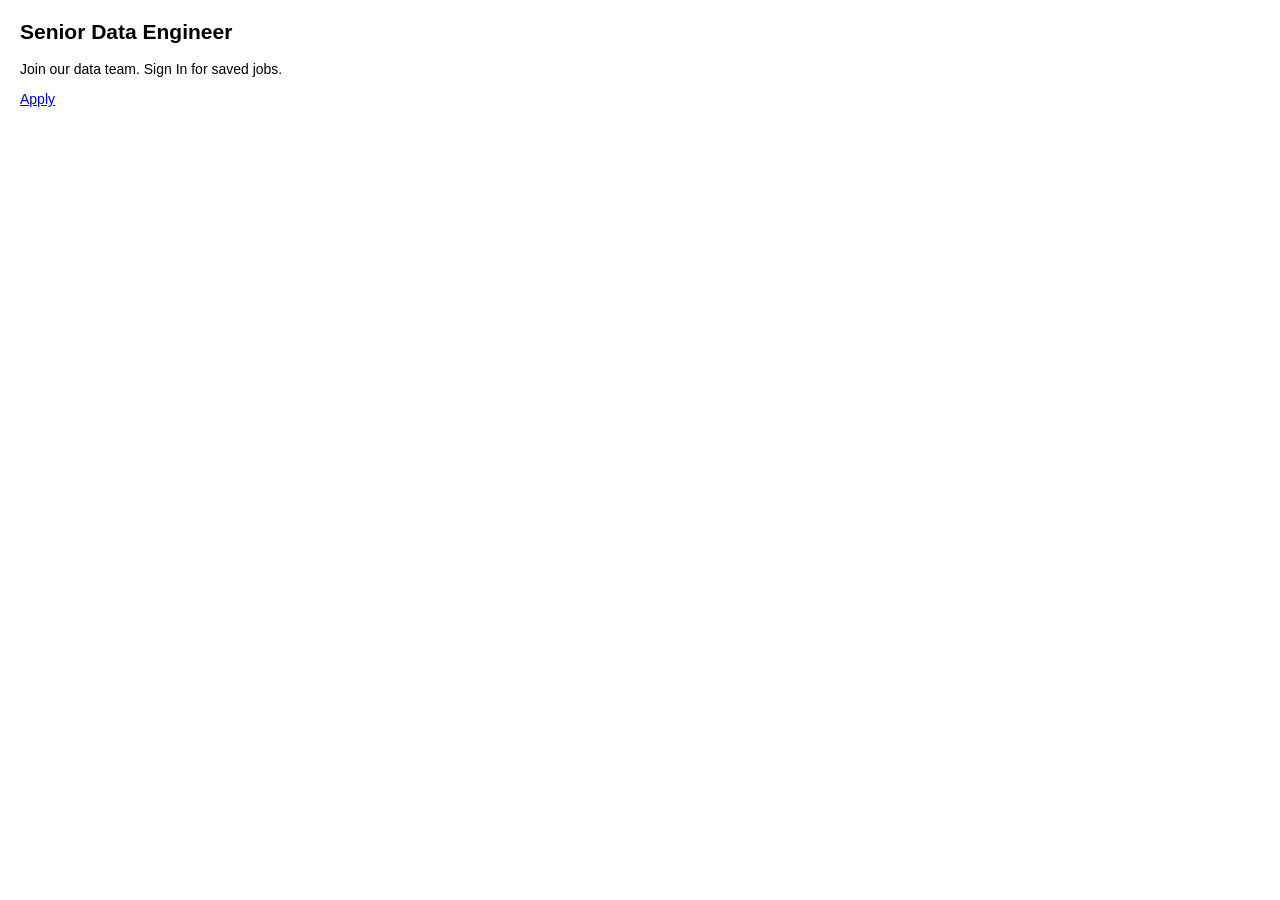
<file: tests/fixtures/workday_mock.html>
<!doctype html>
<html><head><meta charset="utf-8"><title>Careers - Workday (test copy)</title>
<style>
 body{font:14px sans-serif;margin:20px} .fld{margin:8px 0} [role=listbox]{border:1px solid #888;background:#fff;position:absolute}
 [role=option]{padding:4px 8px;cursor:pointer} [role=option]:hover{background:#def}
</style></head>
<body>
<div id="app"></div>
<script>
/* A small imitation of a Workday application, for tests only: the same
   data-automation-id markers, button drop-downs that open a listbox, a page
   per step, required-field errors, and a Review page. */
const P = new URLSearchParams(location.search);
const TERMS = P.get("terms") !== "0";
const S = {step: -1, data: {}, submitted: false};
const STEPS = [
  {title: "My Information", fields: [
    {t: "text", id: "legalNameSection_firstName", label: "Given Name(s)", req: true},
    {t: "text", id: "legalNameSection_lastName", label: "Family Name", req: true},
    {t: "text", id: "email", label: "Email Address", req: true},
  ].concat(P.get("sneaky") === "1" ? [{t: "text", id: "preferredName", label: "Preferred Name", req: true, quiet: true}] : []).concat([
    {t: "dd", id: "phone-device-type", label: "Phone Device Type", req: true, opts: ["Landline", "Mobile", "Fax"]},
    {t: "text", id: "phone-number", label: "Phone Number", req: true},
    {t: "dd", id: "countryDropdown", label: "Country", req: true, opts: ["Kenya", "Nigeria", "South Africa", "United Kingdom"]},
    {t: "dd", id: "sourceDropdown", label: "How Did You Hear About Us?", req: true, opts: ["Referral", "Job Board", "Career Fair"]},
  ])},
  {title: "My Experience", fields: [
    {t: "file", id: "file-upload-input-ref", label: "Resume/CV", req: true},
    {t: "text", id: "linkedinQuestion", label: "LinkedIn", req: false},
  ]},
  {title: "Application Questions", fields: [
    {t: "radio", id: "auth", label: "Are you legally authorised to work in South Africa?", req: true, opts: ["Yes", "No"]},
    {t: "text", id: "notice", label: "What is your notice period?", req: true},
    {t: "dd", id: "relocate", label: "Are you willing to relocate?", req: true, opts: ["Yes", "No"]},
  ]},
  {title: "Voluntary Disclosures", fields: [
    {t: "dd", id: "gender", label: "Gender", req: false, opts: ["Female", "Male", "Prefer not to say"]},
  ].concat(TERMS ? [{t: "check", id: "agreementCheckbox", label: "I agree to the terms and conditions", req: true}] : [])},
  {title: "Review", fields: []},
];
const h = (tag, attrs, ...kids) => { const e = document.createElement(tag);
  Object.entries(attrs || {}).forEach(([k, v]) => e.setAttribute(k, v)); kids.forEach(k => e.append(k)); return e; };
function render() {
  const app = document.getElementById("app"); app.innerHTML = "";
  if (S.submitted) { app.append(h("h2", {}, "Application submitted")); return; }
  if (S.step < 0) {
    app.append(h("h2", {}, "Senior Data Engineer"), h("p", {}, "Join our data team. Sign In for saved jobs."));
    const a = h("a", {"data-automation-id": "adventureButton", href: "#"}, "Apply");
    a.onclick = (e) => { e.preventDefault(); app.innerHTML = "";
      const m = h("a", {"data-automation-id": "applyManually", href: "#"}, "Apply Manually");
      m.onclick = (e2) => { e2.preventDefault(); S.step = 0; render(); };
      app.append(h("h2", {}, "Start Your Application"), m); };
    app.append(a); return;
  }
  const st = STEPS[S.step];
  app.append(h("div", {"data-automation-id": "progressBarActiveStep"}, st.title), h("h2", {}, st.title));
  st.fields.forEach(f => {
    const box = h("div", {"data-automation-id": "formField-" + f.id, class: "fld"});
    if (f.t === "text" || f.t === "file") {
      const inp = h("input", {id: f.id, "data-automation-id": f.id, type: f.t === "file" ? "file" : "text"});
      if (f.req && !f.quiet) inp.setAttribute("aria-required", "true");   // quiet: required, but not marked
      if (S.data[f.id]) inp.value = S.data[f.id];
      inp.onchange = () => { S.data[f.id] = f.t === "file" ? (inp.files[0] || {}).name : inp.value; };
      box.append(h("label", {for: f.id}, f.label + (f.req ? " *" : "")), inp);
    } else if (f.t === "dd") {
      const lab = h("label", {id: f.id + "-label"}, f.label + (f.req ? " *" : ""));
      const btn = h("button", {type: "button", "aria-haspopup": "listbox", "aria-labelledby": f.id + "-label",
                               "data-automation-id": f.id}, S.data[f.id] || "Select One");
      if (f.req) btn.setAttribute("aria-required", "true");
      btn.onclick = () => {
        document.querySelectorAll("[role=listbox]").forEach(x => x.remove());
        const lb = h("div", {role: "listbox"});
        f.opts.forEach(o => { const op = h("div", {role: "option"}, o);
          op.onclick = () => { S.data[f.id] = o; btn.textContent = o; lb.remove(); }; lb.append(op); });
        box.append(lb);
      };
      box.append(lab, btn);
    } else if (f.t === "radio") {
      const fs = h("fieldset", {id: f.id}); if (f.req) fs.setAttribute("aria-required", "true");
      fs.append(h("legend", {}, f.label));
      f.opts.forEach((o, i) => { const r = h("input", {type: "radio", name: f.id, id: f.id + i});
        r.onchange = () => { S.data[f.id] = o; }; fs.append(r, h("label", {for: f.id + i}, o)); });
      box.append(fs);
    } else if (f.t === "check") {
      const c = h("input", {type: "checkbox", id: f.id}); if (f.req) c.required = true;
      c.onchange = () => { S.data[f.id] = c.checked ? "on" : ""; };
      box.append(c, h("label", {for: f.id}, f.label));
    }
    app.append(box);
  });
  if (st.title === "Review") {
    const pre = h("pre", {id: "review"}, JSON.stringify(S.data, null, 1));
    const sub = h("button", {"data-automation-id": "pageFooterNextButton"}, "Submit");
    sub.onclick = () => { window.__submitted = S.data; S.submitted = true; render(); };
    app.append(pre, sub); return;
  }
  const next = h("button", {"data-automation-id": "pageFooterNextButton"}, "Save and Continue");
  next.onclick = () => {
    const miss = st.fields.filter(f => f.req && !S.data[f.id]);
    document.querySelectorAll('[data-automation-id="errorMessage"]').forEach(x => x.remove());
    if (miss.length) { miss.forEach(f => app.append(h("div", {"data-automation-id": "errorMessage"},
                                                     `Error: ${f.label} is required`))); return; }
    S.step++; render(); window.scrollTo(0, 0);
  };
  app.append(next);
}
render();
</script>
</body></html>
</file>
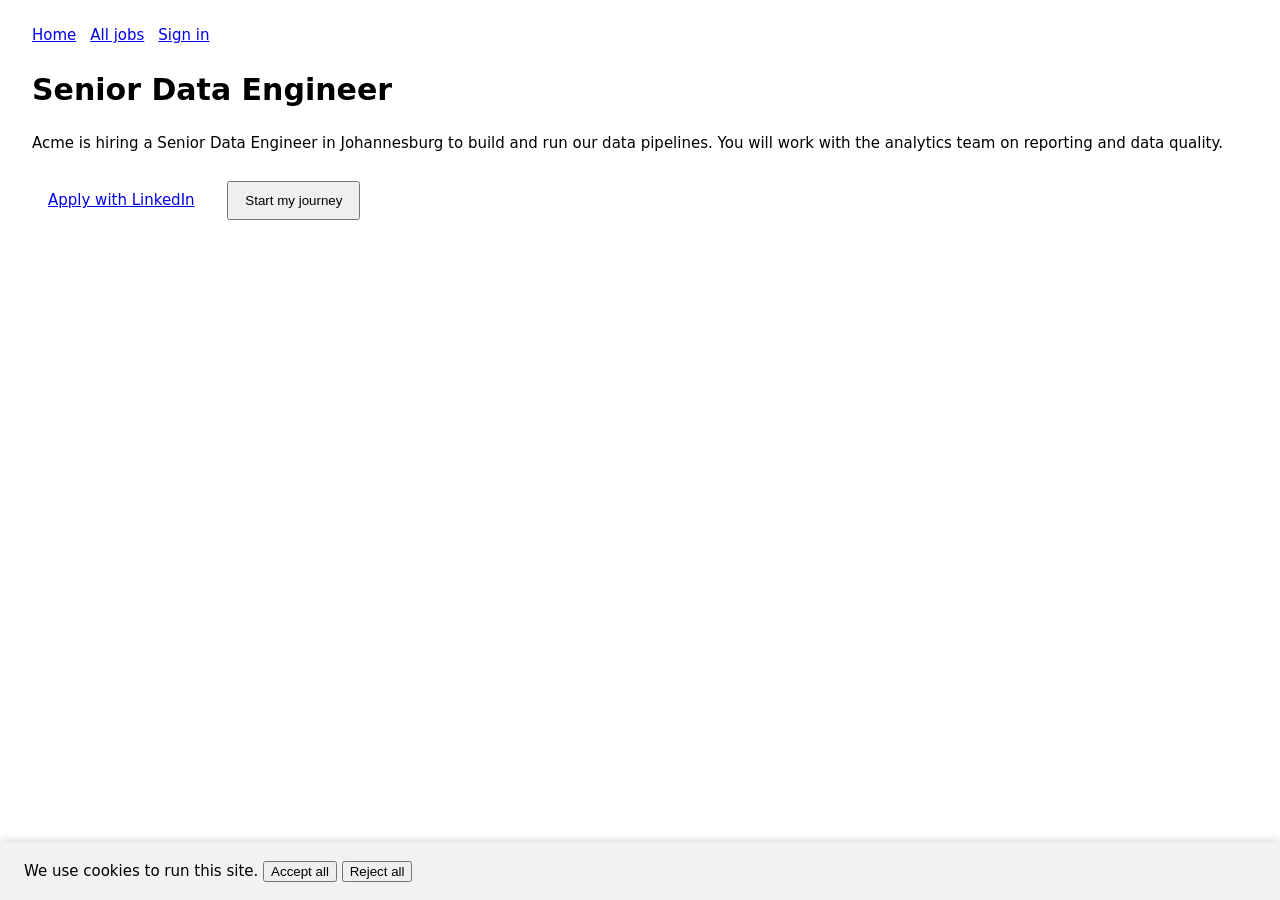
<file: tests/fixtures/nav/advert.html>
<!doctype html>
<html lang="en">
<head>
<meta charset="utf-8">
<title>Senior Data Engineer · Acme</title>
<style>
  body { font: 15px/1.5 system-ui, sans-serif; margin: 0; padding: 24px 32px 120px; }
  nav a { margin-right: 14px; }
  #cookie-banner { position: fixed; left: 0; right: 0; bottom: 0; background: #f2f2f2;
    padding: 18px 24px; box-shadow: 0 -2px 8px rgba(0,0,0,.15); z-index: 50; }
  .cta { display: inline-block; margin: 10px 12px 0 0; padding: 10px 16px; }
</style>
</head>
<body>
<!-- A job advert that doesn't use the usual words: its way to the form is
     "Start my journey", which opens the application in a new tab. A cookie
     banner sits over the page; "Apply with LinkedIn" and "Sign in" are
     never to be pressed. Used by tools/check_navigator.py. -->
<div id="cookie-banner" class="cookie-consent" role="dialog" aria-label="Cookies">
  We use cookies to run this site.
  <button type="button" id="acceptCookies">Accept all</button>
  <button type="button" id="rejectCookies">Reject all</button>
</div>
<nav><a href="/">Home</a><a href="/jobs">All jobs</a><a href="#" id="signin">Sign in</a></nav>
<main>
  <h1>Senior Data Engineer</h1>
  <p>Acme is hiring a Senior Data Engineer in Johannesburg to build and run our
     data pipelines. You will work with the analytics team on reporting and
     data quality.</p>
  <a class="cta" href="#" id="liApply">Apply with LinkedIn</a>
  <button class="cta" type="button" id="start">Start my journey</button>
</main>
<script>
  const log = (e) => fetch("/log?e=" + encodeURIComponent(e)).catch(() => {});
  document.getElementById("acceptCookies").onclick = () => { log("cookies-accepted"); document.getElementById("cookie-banner").remove(); };
  document.getElementById("rejectCookies").onclick = () => { log("cookies-rejected"); document.getElementById("cookie-banner").remove(); };
  document.getElementById("liApply").onclick = (ev) => { ev.preventDefault(); log("linkedin"); };
  document.getElementById("signin").onclick = (ev) => { ev.preventDefault(); log("signin"); };
  document.getElementById("start").onclick = () => {
    log("start");
    window.open("apply.html" + location.search, "_blank");     // the form's address goes along
  };
</script>
</body>
</html>
</file>
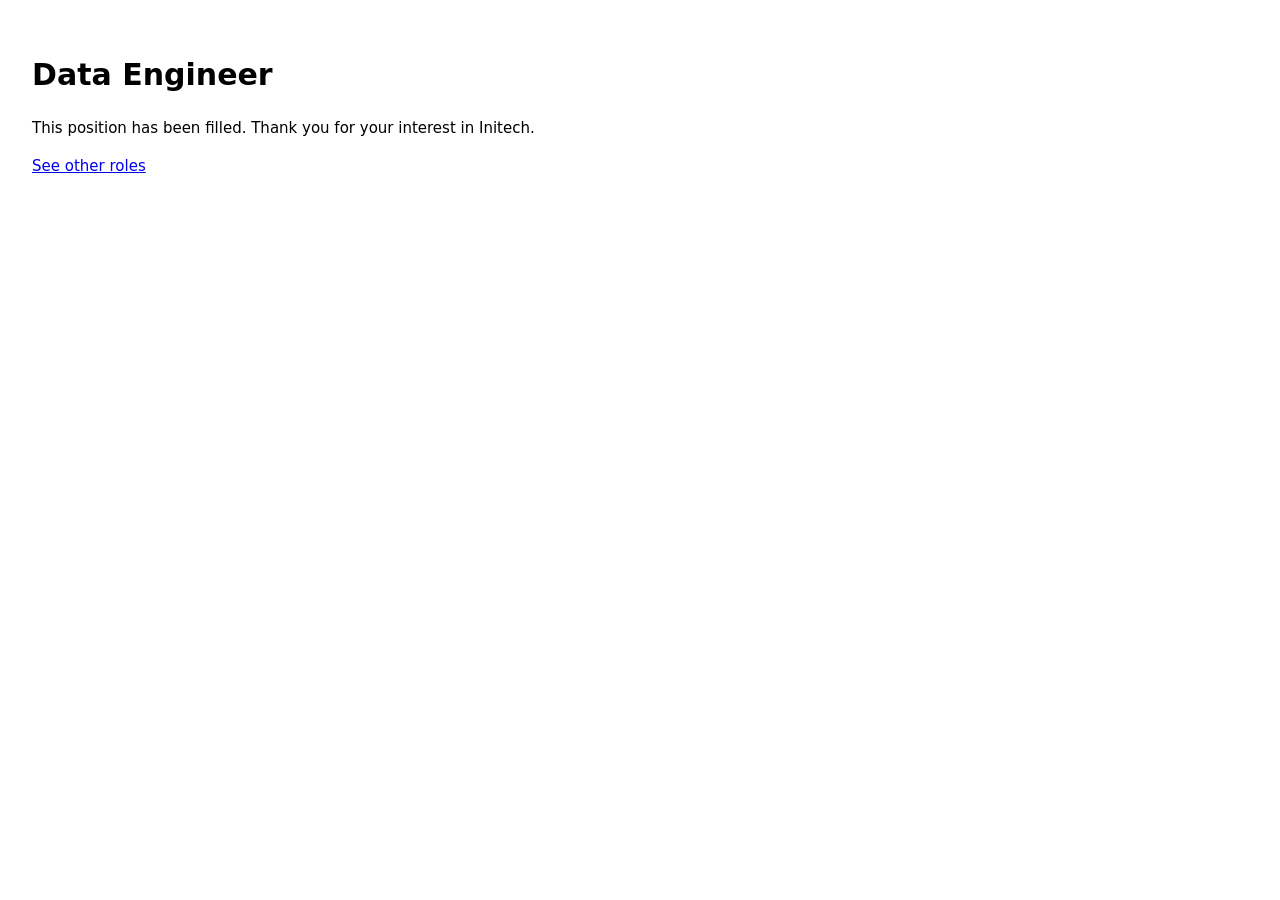
<file: tests/fixtures/nav/closed.html>
<!doctype html>
<html lang="en">
<head><meta charset="utf-8"><title>Data Engineer · Initech</title></head>
<body style="font: 15px/1.5 system-ui, sans-serif; padding: 24px">
<!-- An advert for a role that has gone. Used by tools/check_navigator.py. -->
<h1>Data Engineer</h1>
<p>This position has been filled. Thank you for your interest in Initech.</p>
<a href="/jobs">See other roles</a>
</body>
</html>
</file>
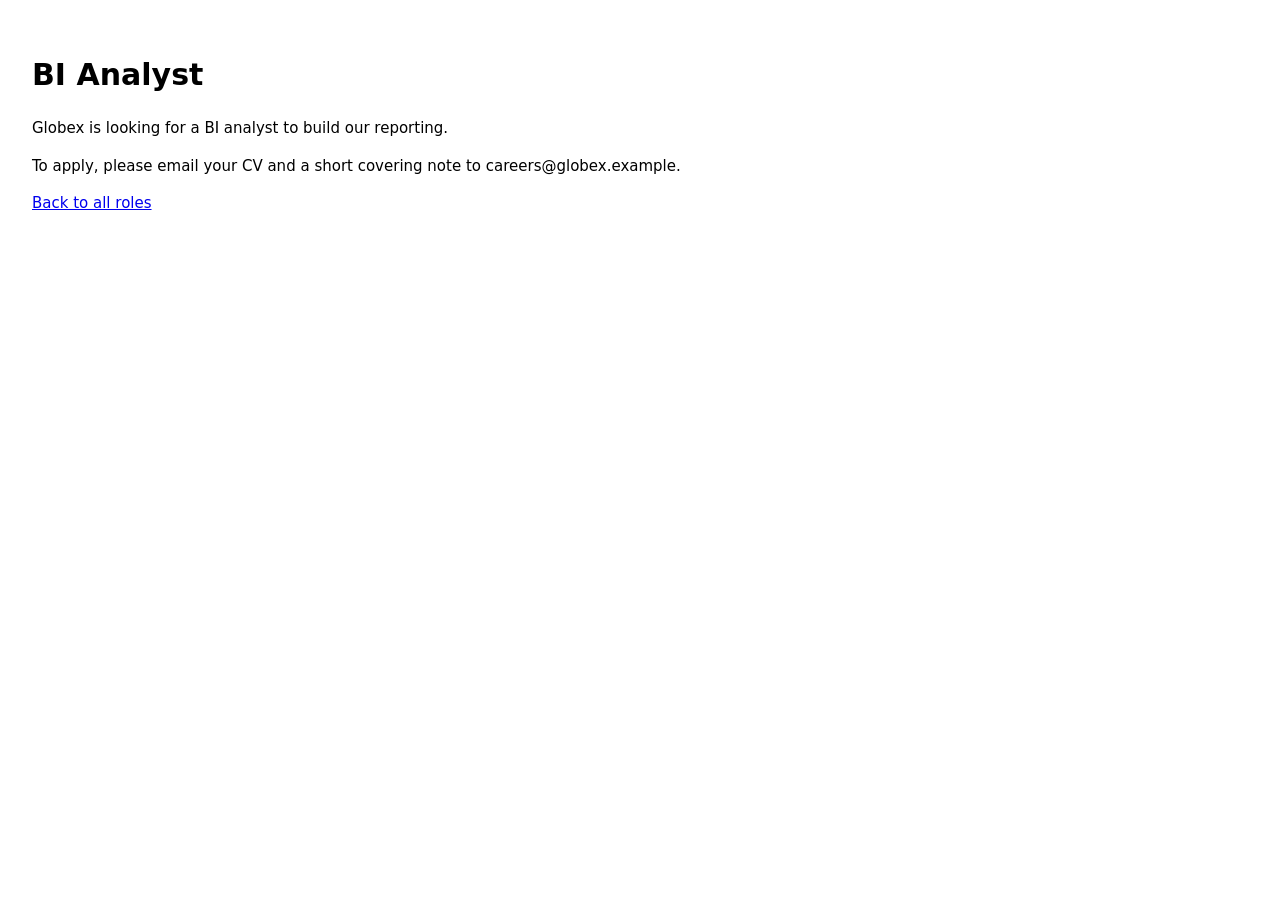
<file: tests/fixtures/nav/email.html>
<!doctype html>
<html lang="en">
<head><meta charset="utf-8"><title>BI Analyst · Globex</title></head>
<body style="font: 15px/1.5 system-ui, sans-serif; padding: 24px">
<!-- An advert with no form: it asks for an email. Used by
     tools/check_navigator.py. -->
<h1>BI Analyst</h1>
<p>Globex is looking for a BI analyst to build our reporting.</p>
<p>To apply, please email your CV and a short covering note to careers@globex.example.</p>
<a href="/jobs">Back to all roles</a>
</body>
</html>
</file>
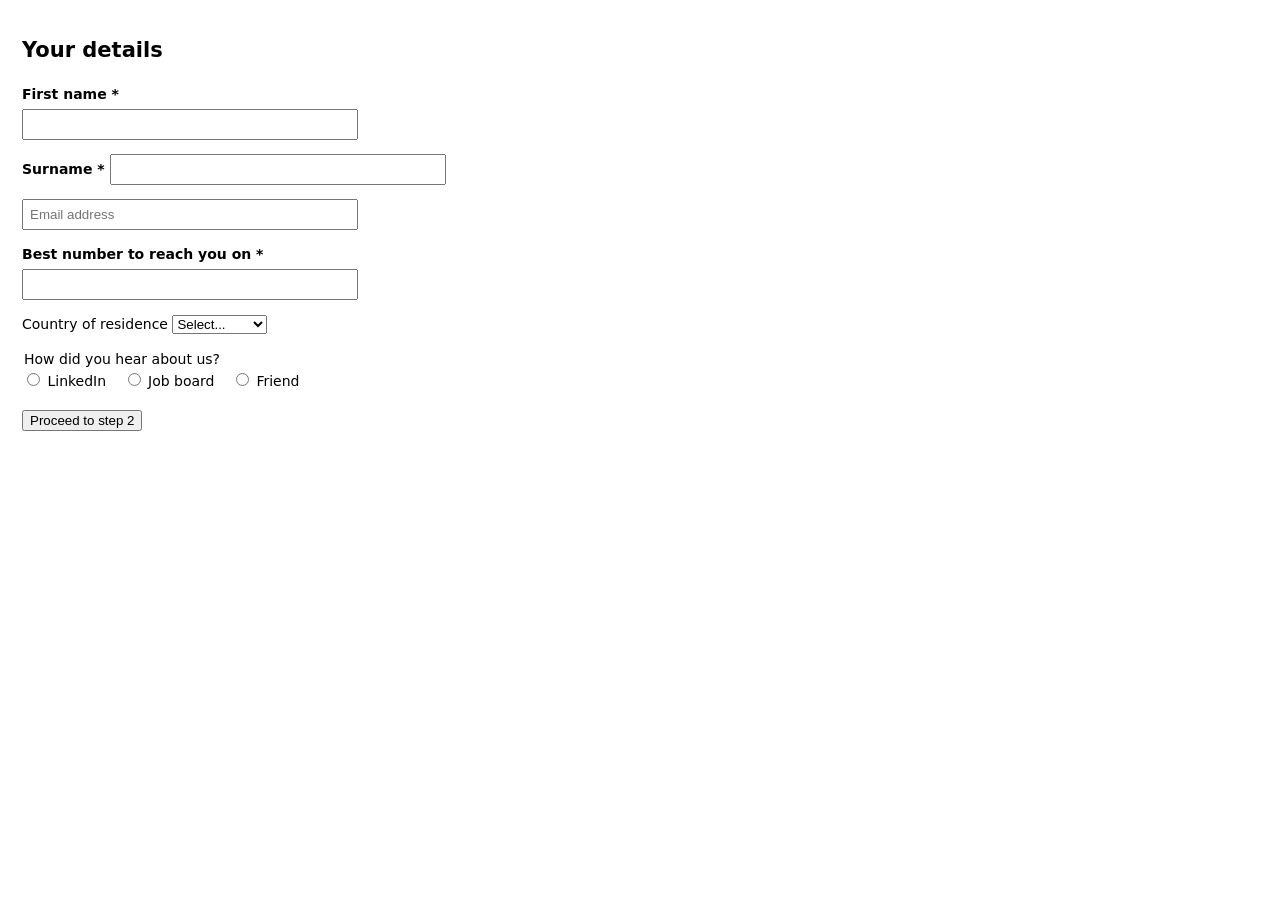
<file: tests/fixtures/nav/form.html>
<!doctype html>
<html lang="en">
<head>
<meta charset="utf-8">
<title>Application</title>
<style>
  body { font: 14px/1.5 system-ui, sans-serif; margin: 0; padding: 18px 22px; }
  .q { margin: 0 0 14px; }
  .q > span, label { display: block; font-weight: 600; margin-bottom: 4px; }
  fieldset { border: 0; padding: 0; margin: 0 0 14px; }
  fieldset label { display: inline-block; font-weight: 400; margin-right: 12px; }
  input[type=text], input[type=email], input:not([type]), textarea, select { width: 320px; padding: 6px; }
  .err { color: #b00020; margin: 4px 0 0; }
  .upload { display: inline-block; padding: 8px 12px; border: 1px dashed #888; cursor: pointer; font-weight: 600; }
  .combo { position: relative; width: 340px; }
  .combo ul { list-style: none; margin: 0; padding: 0; border: 1px solid #aaa; background: #fff;
    position: absolute; left: 0; right: 0; z-index: 5; }
  .combo li { padding: 6px 8px; cursor: pointer; }
  .combo li:hover { background: #eef; }
  .ticks label { display: block; font-weight: 400; }
</style>
</head>
<body>
<!-- A two-step application form, in an iframe on another origin. Built the
     awkward ways real forms are: a label above a box with no "for", a box
     with only a placeholder, a drop-down inside a web component, a custom
     list (role=combobox), a hidden file input behind a styled label, its own
     validation instead of the browser's (novalidate), and step two revealed
     in the same document. Events are reported to the test server at /log.
     Used by tools/check_navigator.py. -->
<form id="f" novalidate>
  <section id="step1">
    <h2>Your details</h2>
    <div class="q"><label for="fn">First name *</label><input id="fn" name="first" required></div>
    <div class="q"><label>Surname * <input name="surname" required></label></div>
    <div class="q"><input type="email" name="mail" placeholder="Email address" aria-required="true"></div>
    <div class="q"><span>Best number to reach you on *</span><input id="cell" name="contact_digits" required>
      <p class="err" id="cellErr" role="alert" hidden></p></div>
    <div class="q"><jo-field label="Country of residence"></jo-field></div>
    <fieldset><legend>How did you hear about us?</legend>
      <label><input type="radio" name="heard" value="linkedin"> LinkedIn</label>
      <label><input type="radio" name="heard" value="board"> Job board</label>
      <label><input type="radio" name="heard" value="friend"> Friend</label>
    </fieldset>
    <button type="submit" id="next1">Proceed to step 2</button>
  </section>
  <section id="step2" hidden>
    <h2>A bit more</h2>
    <div class="q"><label for="cv" class="upload">Attach your CV *</label>
      <input type="file" id="cv" name="cv" required style="display:none"></div>
    <div class="q"><label for="why">Why do you want to join Acme? *</label><textarea id="why" required></textarea></div>
    <div class="q"><span>Current CTC *</span><input id="ctc" required></div>
    <div class="q combo"><label id="officeLbl">Preferred office *</label>
      <input id="office" role="combobox" aria-labelledby="officeLbl" aria-autocomplete="list"
             aria-required="true" autocomplete="off">
      <ul role="listbox" id="officeList" hidden>
        <li role="option">Johannesburg</li><li role="option">Cape Town</li><li role="option">Durban</li>
      </ul></div>
    <div class="q"><label for="gender">Gender</label>
      <select id="gender"><option>Select</option><option>Female</option><option>Male</option>
        <option>Prefer not to say</option></select></div>
    <div class="q ticks">
      <label><input type="checkbox" id="privacy"> I agree to the privacy policy</label>
      <label><input type="checkbox" id="alerts"> Send me job alerts</label>
    </div>
    <p class="err" id="step2Err" role="alert" hidden></p>
    <button type="submit" id="send">Submit application</button>
  </section>
</form>
<script>
  const log = (e) => fetch("/log?e=" + encodeURIComponent(e)).catch(() => {});
  customElements.define("jo-field", class extends HTMLElement {
    connectedCallback() {
      const root = this.attachShadow({mode: "open"});
      const lab = document.createElement("label");
      lab.textContent = this.getAttribute("label") + " ";
      const sel = document.createElement("select");
      sel.id = "country";
      ["Select...", "Kenya", "South Africa", "Zimbabwe"].forEach((t) => {
        const o = document.createElement("option"); o.textContent = t; sel.appendChild(o);
      });
      sel.addEventListener("change", () => { this.value = sel.value; });
      lab.appendChild(sel);
      root.appendChild(lab);
    }
  });
  const office = document.getElementById("office"), list = document.getElementById("officeList");
  const filter = () => {
    const t = office.value.toLowerCase();
    list.hidden = false;
    [...list.children].forEach((li) => { li.hidden = t && !li.textContent.toLowerCase().includes(t); });
  };
  office.addEventListener("focus", filter);
  office.addEventListener("input", filter);
  [...list.children].forEach((li) => li.addEventListener("click", () => {
    office.value = li.textContent; list.hidden = true; log("office:" + li.textContent);
  }));
  const val = (sel) => { const e = document.querySelector(sel); return e ? e.value.trim() : ""; };
  const step1 = document.getElementById("step1"), step2 = document.getElementById("step2");
  document.getElementById("f").addEventListener("submit", (ev) => {
    ev.preventDefault();
    if (!step1.hidden) {
      const err = document.getElementById("cellErr");
      if (!/^0\d{9}$/.test(val("#cell"))) {
        err.textContent = "Enter a 10-digit number starting with 0"; err.hidden = false;
        document.getElementById("cell").setAttribute("aria-invalid", "true");
        log("step1-rejected");
        return;
      }
      if (!val("#fn") || !val("input[name=surname]") || !val("input[name=mail]")) {
        err.textContent = "Please fill in every required box"; err.hidden = false; return;
      }
      err.hidden = true;
      const shadowSel = document.querySelector("jo-field").shadowRoot.querySelector("select");
      const heard = document.querySelector("input[name=heard]:checked");
      log("step1:" + [val("#fn"), val("input[name=surname]"), val("input[name=mail]"), val("#cell"),
                      shadowSel.value, heard ? heard.value : ""].join("|"));
      step1.hidden = true; step2.hidden = false;
      return;
    }
    const files = document.getElementById("cv").files;
    const missing = [!files.length && "CV", !val("#why") && "why", !val("#ctc") && "CTC", !val("#office") && "office"]
      .filter(Boolean);
    if (missing.length) {
      const e2 = document.getElementById("step2Err");
      e2.textContent = "Still needed: " + missing.join(", "); e2.hidden = false;
      return;
    }
    log("submitted:" + [files[0].name, val("#ctc"), val("#office"), val("#gender"),
                        document.getElementById("privacy").checked, document.getElementById("alerts").checked].join("|"));
    location.href = "thanks.html";
  });
  // what step two holds, for the check to read before anything is sent
  window.joState = () => ({
    step: step1.hidden ? 2 : 1,
    cv: (document.getElementById("cv").files[0] || {}).name || "",
    why: val("#why"), ctc: val("#ctc"), office: val("#office"), gender: val("#gender"),
    privacy: document.getElementById("privacy").checked, alerts: document.getElementById("alerts").checked,
  });
</script>
</body>
</html>
</file>
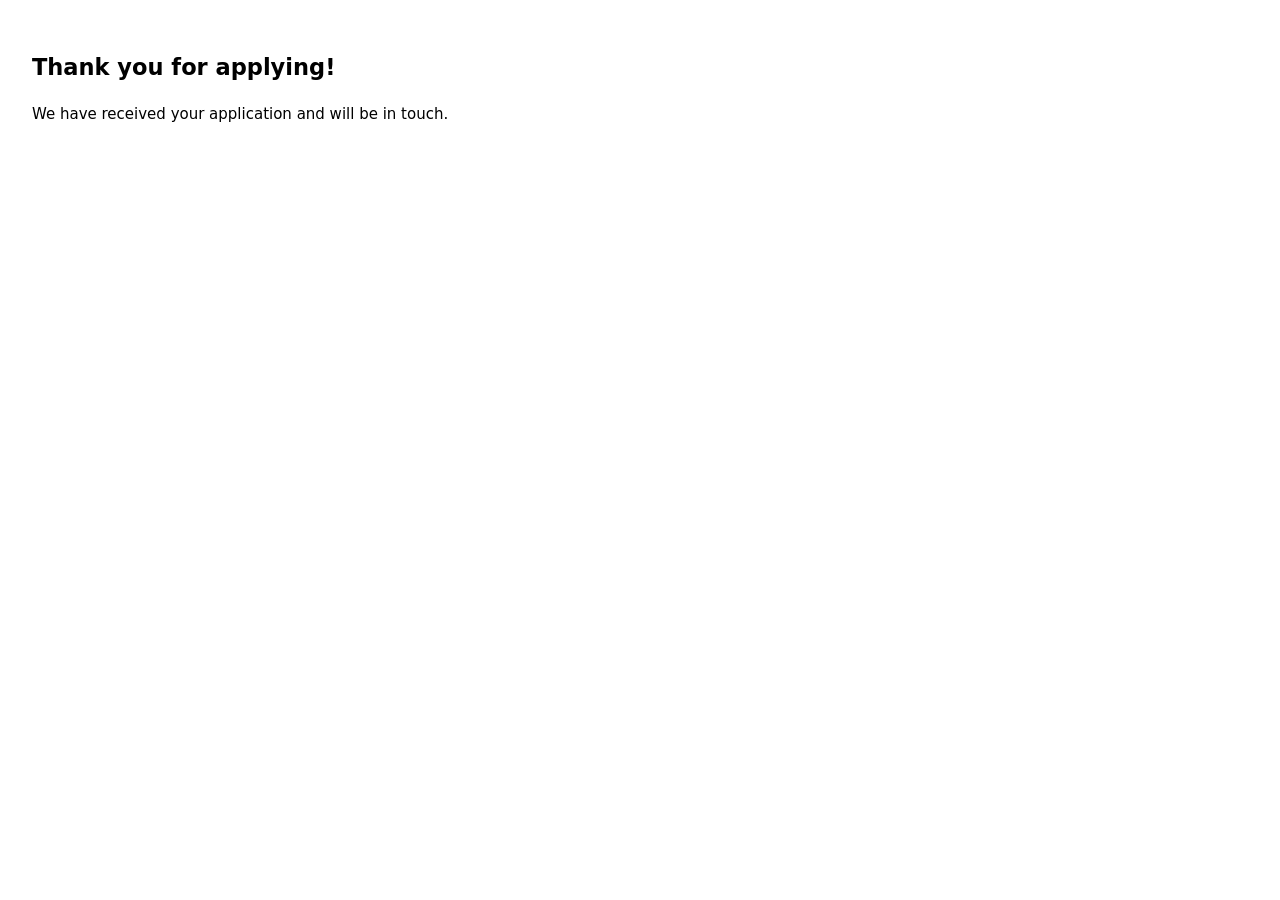
<file: tests/fixtures/nav/thanks.html>
<!doctype html>
<html lang="en">
<head><meta charset="utf-8"><title>Thank you</title></head>
<body style="font: 15px/1.5 system-ui, sans-serif; padding: 24px">
<!-- Where the form goes once submitted. Used by tools/check_navigator.py. -->
<h2>Thank you for applying!</h2>
<p>We have received your application and will be in touch.</p>
</body>
</html>
</file>
